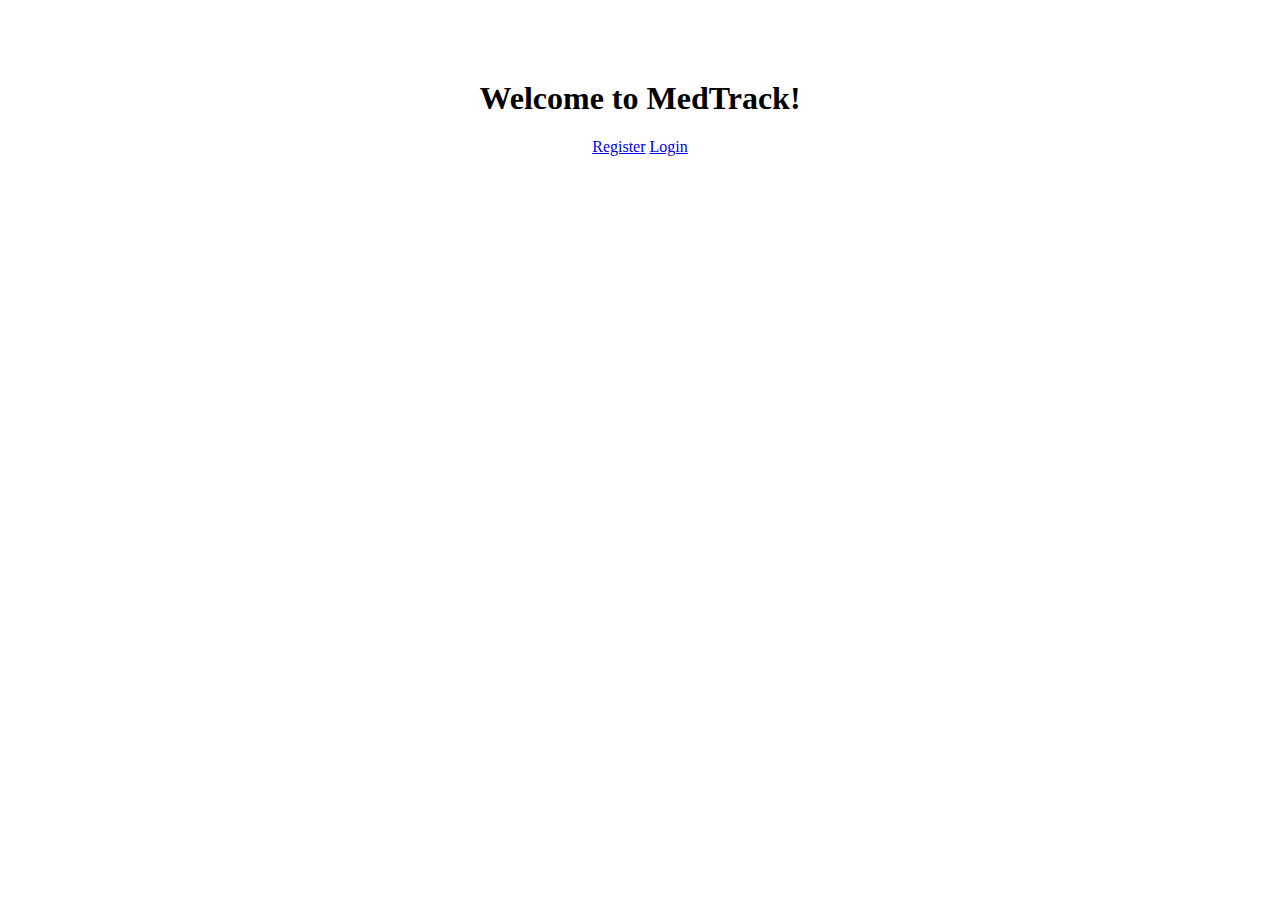
<file: landing.html>
<!DOCTYPE html>
<html lang="en" dir="ltr">
  <head>
    <meta charset="utf-8">
    <meta name="viewport" content="width=device-width, initial-scale=1, shrink-to-fit=no">

    <title>MedTrack</title>

    <link rel="stylesheet" href="https://stackpath.bootstrapcdn.com/bootstrap/4.1.3/css/bootstrap.min.css" integrity="sha384-MCw98/SFnGE8fJT3GXwEOngsV7Zt27NXFoaoApmYm81iuXoPkFOJwJ8ERdknLPMO" crossorigin="anonymous">
    <link rel="stylesheet" href="landing.css">

  </head>
  <body>
    <div>
      <h1 id=header >Welcome to MedTrack!</h1>
        <a href ="https://google.com" class="btn btn-danger">Register</a>
        <a href ="https://facebook.com" class="btn btn-danger">Login</a>
    </div>

     <!-- <a href ="#">Register</a>   -->
     <!--Hashtag indicates that link goes nowhere, if you put facebook.com then it will take you to facebook -->
     <!-- <a href="#">Login</a> -->

       <!-- button type can be changed to a type,  -->

  </body>
</html>
</file>
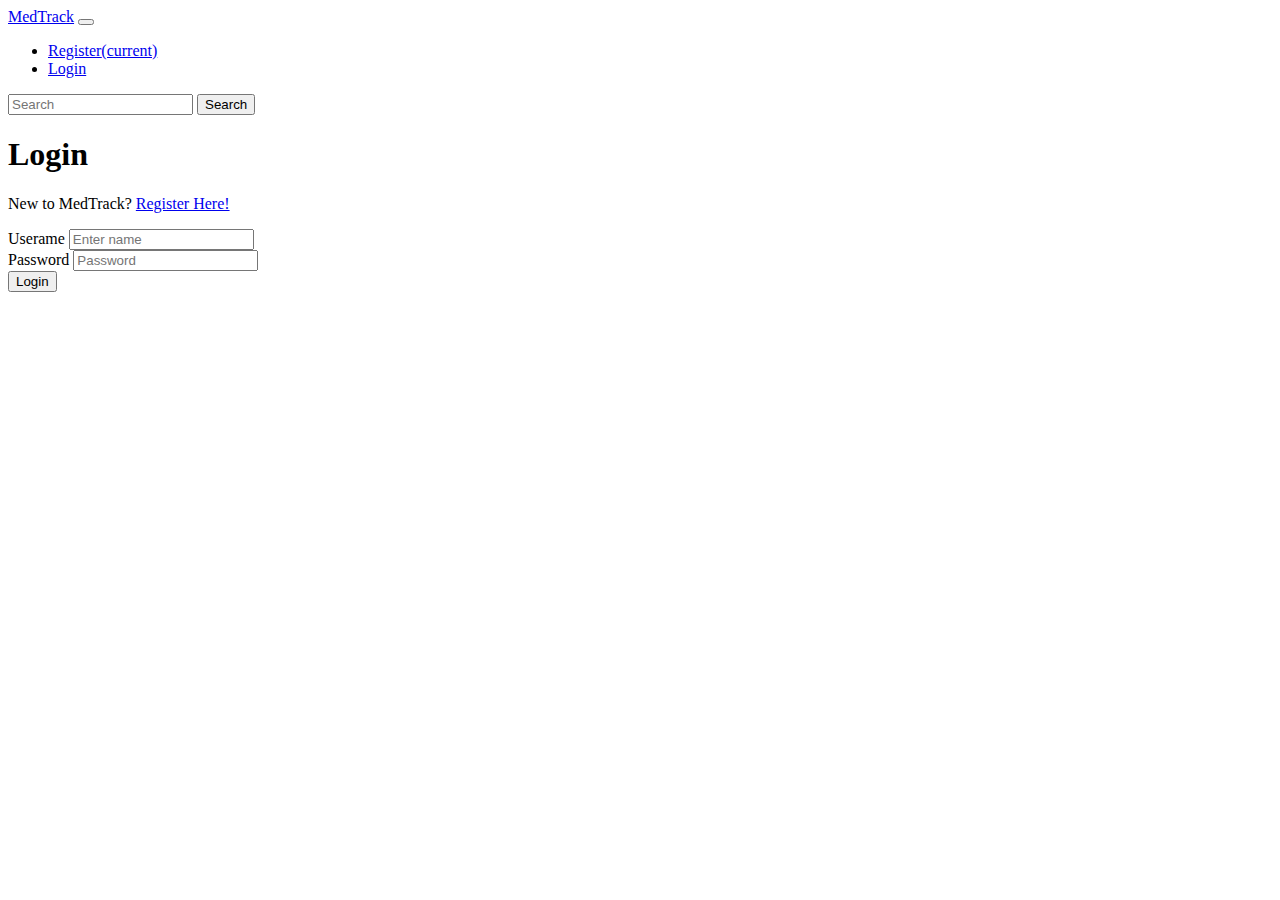
<file: login.html>
<!DOCTYPE html>
<html lang="en" dir="ltr">
  <head>
    <meta charset="utf-8">
    <meta name="viewport" content="width=device-width, initial-scale=1, shrink-to-fit=no">

    <title>MedTrack : Login</title>

    <link rel="stylesheet" href="https://stackpath.bootstrapcdn.com/bootstrap/4.1.3/css/bootstrap.min.css" integrity="sha384-MCw98/SFnGE8fJT3GXwEOngsV7Zt27NXFoaoApmYm81iuXoPkFOJwJ8ERdknLPMO" crossorigin="anonymous">

  </head>

  <body>
    <nav class="navbar navbar-expand-lg navbar-dark bg-dark">
  <a class="navbar-brand" href="#">MedTrack</a>
  <button class="navbar-toggler" type="button" data-toggle="collapse" data-target="#navbarSupportedContent" aria-controls="navbarSupportedContent" aria-expanded="false" aria-label="Toggle navigation">
    <span class="navbar-toggler-icon"></span>
  </button>

  <div class="collapse navbar-collapse" id="navbarSupportedContent">
    <ul class="navbar-nav mr-auto">
      <li class="nav-item active">
        <a class="nav-link" href="#">Register<span class="sr-only">(current)</span></a>
      </li>
      <li class="nav-item">
        <a class="nav-link" href="#">Login</a>
      </li>
        </div>

    </ul>
    <form class="form-inline my-2 my-lg-0">
      <input class="form-control mr-sm-2" type="search" placeholder="Search" aria-label="Search">
      <button class="btn btn-outline-success my-2 my-sm-0" type="submit">Search</button>
    </form>
  </div>
</nav>
<div class = "container">
  <div class ="text-center">
    <h1>Login</h1>
    <p>New to MedTrack? <a href = "https://facebook.com">Register Here!</a></p>
  </div>
    <!--p means paragraph -->

  <form>
    <div class="form-group">
      <label for="exampleInputName">Userame</label>
      <input type="name" name="username" class="form-control" placeholder="Enter name">

    </div>

    <div class="form-group">
      <label for="exampleInputPassword1">Password</label>
      <input type="password" name="password" class="form-control" id="exampleInputPassword1" placeholder="Password">
    </div>



    <button type="submit" class="btn btn-danger btn-block">Login</button>
  </form>

  </body>
</div>
</html>
</file>
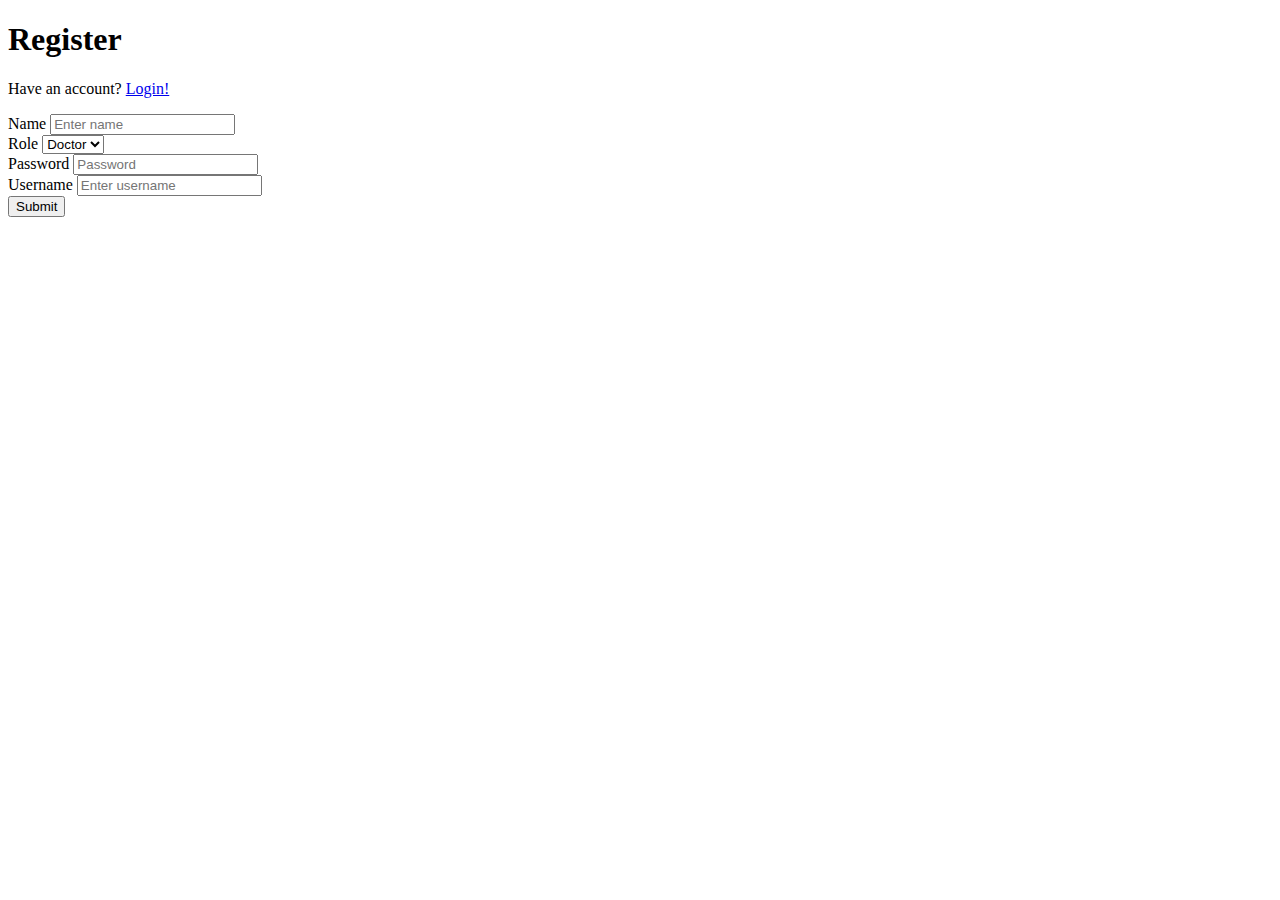
<file: register.html>
<!DOCTYPE html>
<html lang="en" dir="ltr">
  <head>
    <meta charset="utf-8">
    <meta name="viewport" content="width=device-width, initial-scale=1, shrink-to-fit=no">

    <title>MedTrack : Register</title>

    <link rel="stylesheet" href="https://stackpath.bootstrapcdn.com/bootstrap/4.1.3/css/bootstrap.min.css" integrity="sha384-MCw98/SFnGE8fJT3GXwEOngsV7Zt27NXFoaoApmYm81iuXoPkFOJwJ8ERdknLPMO" crossorigin="anonymous">

  </head>

  <body>
    <h1>Register</h1>
    <p>Have an account? <a href = "https://facebook.com"> Login!</a></p>
    <!--p means paragraph -->

  <form>
    <div class="form-group">
      <label for="exampleInputName">Name</label>
      <input type="name" class="form-control" placeholder="Enter name">

    </div>
    <div class="form-group">
    <label for="exampleFormControl1">Role</label>
    <select class="form-control" id="exampleFormControlSelect1">
      <option>Doctor</option>
      <option>Nurse</option>
    </select>
  </div>
    <div class="form-group">
      <label for="exampleInputPassword1">Password</label>
      <input type="password" class="form-control" id="exampleInputPassword1" placeholder="Password">
    </div>
    <div class="form-group">
      <label for="exampleUsername">Username</label>
      <input type="username" class="form-control" placeholder="Enter username">

    </div>


    <button type="submit" class="btn btn-primary">Submit</button>
  </form>

  </body>
</html>
</file>
<file: landing.css>
body {
    margin: 80px;
    text-align: center;
}

.loginbutton {
  background-color: #ff0000; /* Red */
  border: solid;
  color: black;
  paddding: 15px 32px 10px 12px

}
/* Copied from browser using f12 */

/* #header{
  color: blue
} */
</file>
